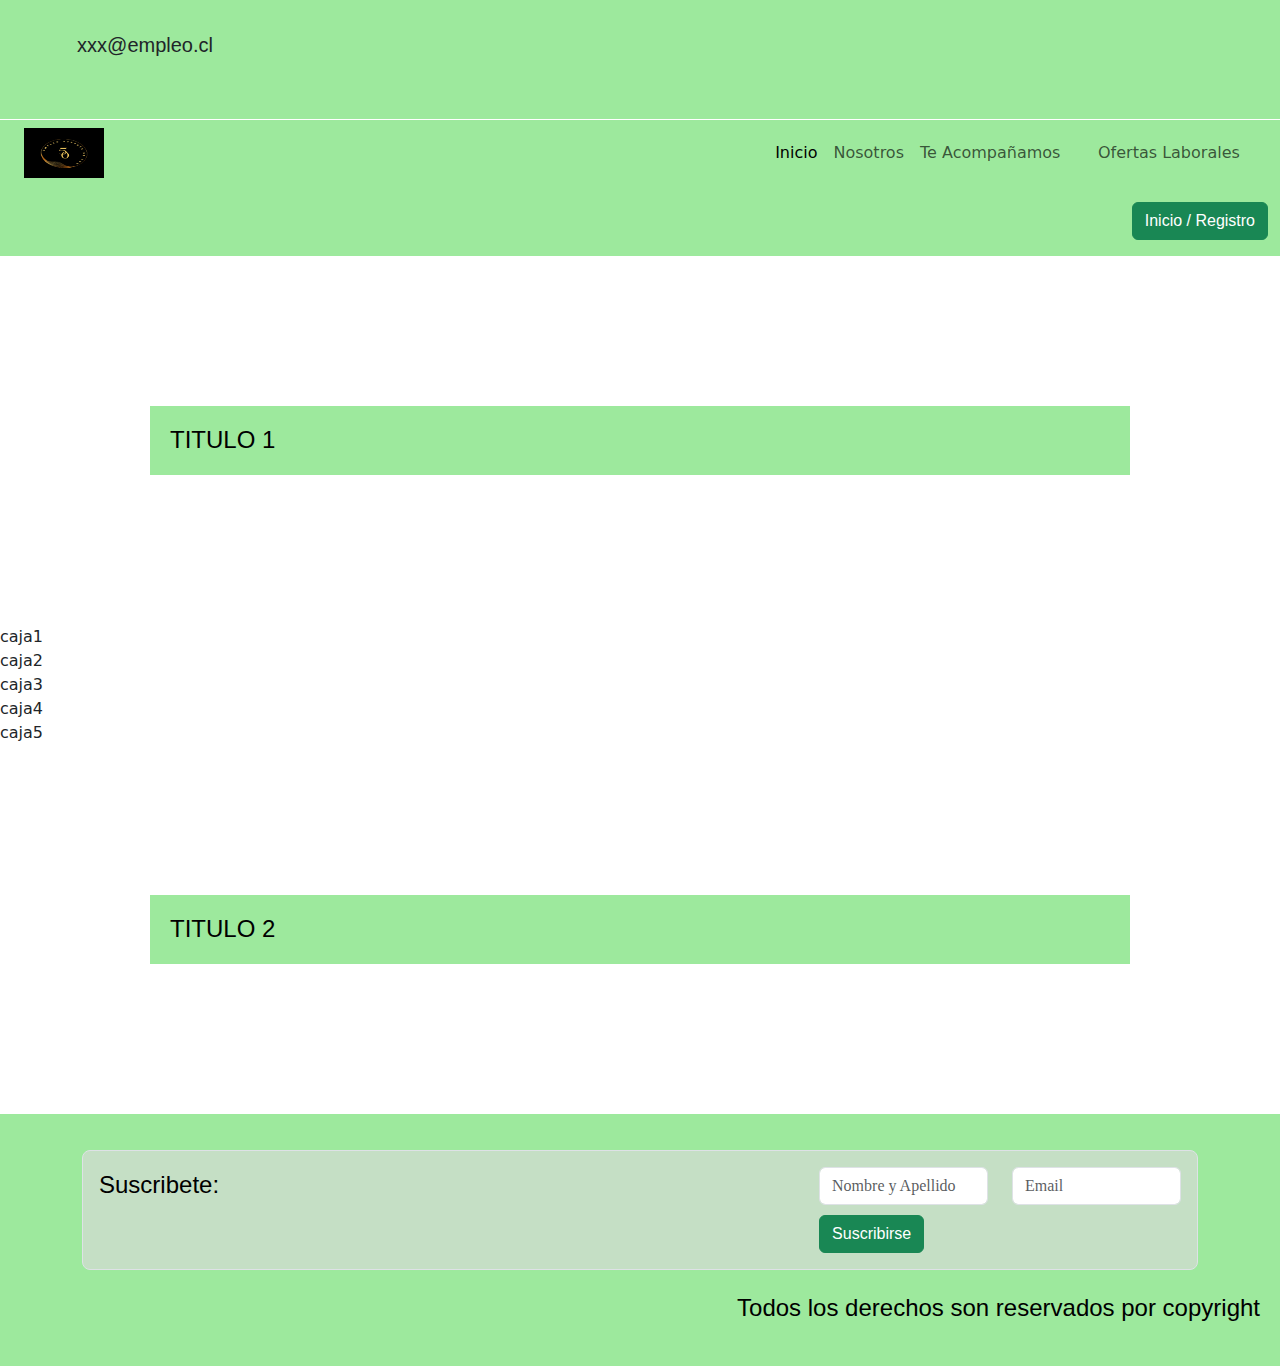
<file: Index.html>
<!DOCTYPE html>
<html lang="es">
<head>
    <meta charset="UTF-8">
    <meta name="viewport" content="width=device-width, initial-scale=1.0">
    <link href="https://cdn.jsdelivr.net/npm/bootstrap@5.3.1/dist/css/bootstrap.min.css" rel="stylesheet">
  <script src="https://cdn.jsdelivr.net/npm/bootstrap@5.3.1/dist/js/bootstrap.bundle.min.js"></script>
    <link rel="shortcut icon" href="img/5.png">
    <link rel="stylesheet" href="https://cdnjs.cloudflare.com/ajax/libs/font-awesome/6.4.2/css/all.min.css" integrity="sha512-z3gLpd7yknf1YoNbCzqRKc4qyor8gaKU1qmn+CShxbuBusANI9QpRohGBreCFkKxLhei6S9CQXFEbbKuqLg0DA==" crossorigin="anonymous" referrerpolicy="no-referrer" />
    <link rel="stylesheet" href="estilos.css">
    <title>Entrega 02</title>
</head>

<body>
    <section class="contenedor">
        <div class="email">
            <i class="fa-solid fa-envelope iconEmail"></i>
            <p>xxx@empleo.cl</p>
        </div>

        <div class="redes">
            <i class="fa-brands fa-instagram"></i>
            <i class="fa-brands fa-twitter"></i>
            <i class="fa-brands fa-linkedin"></i>
        </div>
    </section>
    
    <nav class="navbar navbar-expand-lg bg-body-success">
        <div class="container-fluid">
            <div class="container">
                <a class="navbar-brand">
                  <img src="/img/5.png" alt="Bootstrap" width="80" height="50">
                </a>
              </div>
              <a class="navbar-brand" href="Index.html"></a>
              <button class="navbar-toggler" type="button" data-bs-toggle="collapse" data-bs-target="#navbarSupportedContent" aria-controls="navbarSupportedContent" aria-expanded="false" aria-label="Toggle navigation">
                <span class="navbar-toggler-icon"></span>
              </button>
           <div class="collapse navbar-collapse" id="navbarNav">
            <ul class="navbar-nav">
              <li class="nav-item">
                <a class="nav-link active" aria-current="page" href="#">Inicio</a>
              </li>
              <li class="nav-item">
                <a class="nav-link" href="nosotros.html">Nosotros</a>
              </li>
              <li class="nav-item">
                <a class="nav-link size-item" aria-disabled="true" >Te Acompañamos</a>
              </li>
              <li class="nav-item">
                <a class="nav-link size-item" aria-disabled="true">Ofertas Laborales</a>
              </li>
            </ul>
            <div>
              
          </div>
          </div>
        </div>
        </nav>
        <div class="navbar">
          <nav class="navbar">
            <form class="container-fluid justify-content-start">
              <button type="button" class="btn btn-success">Inicio / Registro</button>
            </form>
          </nav> 
      </div>

    <h2 id="sec1">Titulo 1</h2>
    <section class="sect01">
        <div class="item item1">caja1</div>
        <div class="item item2">caja2</div>
        <div class="item item3">caja3</div>
        <div class="item item4">caja4</div>
        <div class="item item5">caja5</div>
    </section>
    <h2 id="sec2">Titulo 2</h2>
    
    <section class="sect02"></section>

    <footer>
      
        <div class="container mt-3">
          <div class="p-3 text-primary-emphasis bg-primary-subtle border success-border-subtle rounded-3">
            
            <form class="arreg">
              
                <div class="arreg_01">
                <div class="arrangement_02">
                  <p class="title">Suscribete:</p>
                  
                </div>
                <div>
                  <div class="row">
                    <div class="col">
                      <input type="text" class="form-control" placeholder="Nombre y Apellido" name="nombre">
                    </div>
                    <div class="col">
                      <input type="text" class="form-control" placeholder="Email" name="email">
                    </div>
                    <div>
                      <button type="button" class="btn btn-success">Suscribirse</button>
                  </div>
                  </div>
                </div>
            </form>
              
          </div>  
        </div>  
        </div> 

        <div>
          <p class="title1">Todos los derechos son reservados por copyright</p> 
        </div>     
           
      </div>
    </footer>

</body>
</html>
</file>
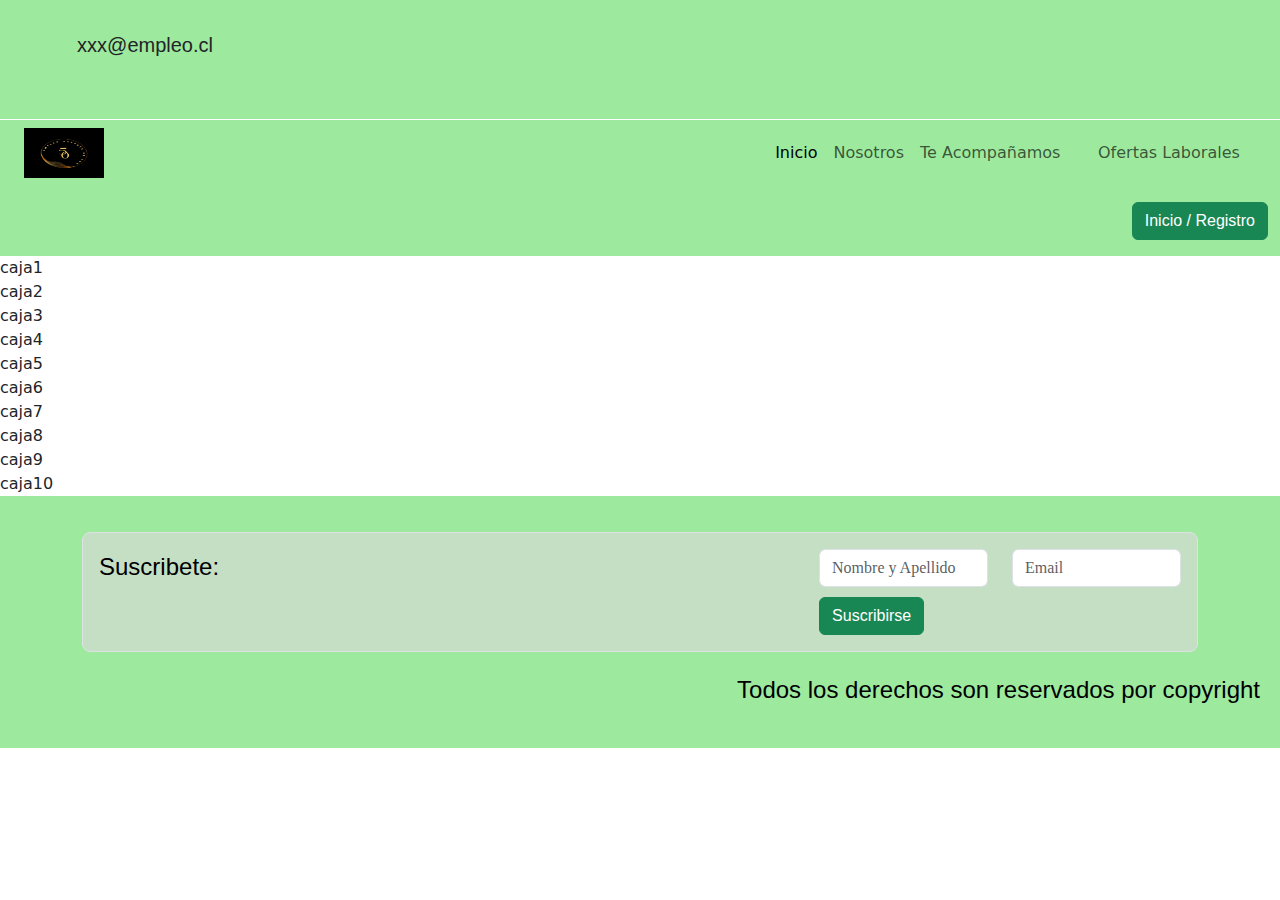
<file: nosotros.html>
<!DOCTYPE html>
<html lang="es">
<head>
    <meta charset="UTF-8">
    <meta name="viewport" content="width=device-width, initial-scale=1.0">
    <link href="https://cdn.jsdelivr.net/npm/bootstrap@5.3.1/dist/css/bootstrap.min.css" rel="stylesheet">
  <script src="https://cdn.jsdelivr.net/npm/bootstrap@5.3.1/dist/js/bootstrap.bundle.min.js"></script>
    <link rel="shortcut icon" href="img/5.png">
    <link rel="stylesheet" href="https://cdnjs.cloudflare.com/ajax/libs/font-awesome/6.4.2/css/all.min.css" integrity="sha512-z3gLpd7yknf1YoNbCzqRKc4qyor8gaKU1qmn+CShxbuBusANI9QpRohGBreCFkKxLhei6S9CQXFEbbKuqLg0DA==" crossorigin="anonymous" referrerpolicy="no-referrer" />
    <link rel="stylesheet" href="../estilos.css">
    <title>Entrega 02</title>
</head>

<body>
    <section class="contenedor">
        <div class="email">
            <i class="fa-solid fa-envelope iconEmail"></i>
            <p>xxx@empleo.cl</p>
        </div>

        <div class="redes">
            <i class="fa-brands fa-instagram"></i>
            <i class="fa-brands fa-twitter"></i>
            <i class="fa-brands fa-linkedin"></i>
        </div>
    </section>
    
    <nav class="navbar navbar-expand-lg bg-body-success">
        <div class="container-fluid">
            <div class="container">
                <a class="navbar-brand">
                  <img src="/img/5.png" alt="Bootstrap" width="80" height="50">
                </a>
              </div>
              <a class="navbar-brand" href="#"></a>
              <button class="navbar-toggler" type="button" data-bs-toggle="collapse" data-bs-target="#navbarSupportedContent" aria-controls="navbarSupportedContent" aria-expanded="false" aria-label="Toggle navigation">
                <span class="navbar-toggler-icon"></span>
              </button>
           <div class="collapse navbar-collapse" id="navbarNav">
            <ul class="navbar-nav">
              <li class="nav-item">
                <a class="nav-link active" aria-current="page" href="../Index.html">Inicio</a>
              </li>
              <li class="nav-item">
                <a class="nav-link" href="./nosotros.html">Nosotros</a>
              </li>
              <li class="nav-item">
                <a class="nav-link size-item" aria-disabled="true" >Te Acompañamos</a>
              </li>
              <li class="nav-item">
                <a class="nav-link size-item" aria-disabled="true">Ofertas Laborales</a>
              </li>
            </ul>
            <div>
              
          </div>
          </div>
        </div>
        </nav>
        <div class="navbar">
          <nav class="navbar">
            <form class="container-fluid justify-content-start">
              <button type="button" class="btn btn-success">Inicio / Registro</button>
            </form>
          </nav> 
      </div>


    <section class="sect01">
        <div class="item item1">caja1</div>
        <div class="item item2">caja2</div>
        <div class="item item3">caja3</div>
        <div class="item item4">caja4</div>
        <div class="item item5">caja5</div>
        <div class="item item1">caja6</div>
        <div class="item item2">caja7</div>
        <div class="item item3">caja8</div>
        <div class="item item4">caja9</div>
        <div class="item item5">caja10</div>
    </section>
 
    
    <section class="sect02"></section>

    <footer>
      
        <div class="container mt-3">
          <div class="p-3 text-primary-emphasis bg-primary-subtle border success-border-subtle rounded-3">
            
            <form class="arreg">
              
                <div class="arreg_01">
                <div class="arrangement_02">
                  <p class="title">Suscribete:</p>
                </div>
                <div>
                  <div class="row">
                    <div class="col">
                      <input type="text" class="form-control" placeholder="Nombre y Apellido" name="nombre">
                    </div>
                    <div class="col">
                      <input type="text" class="form-control" placeholder="Email" name="email">
                    </div>
                    <div>
                        <button type="button" class="btn btn-success">Suscribirse</button>
                    </div>
                  </div>
                </div>
            </form>
              
          </div>  
        </div>  
        </div> 

        <div>
          <p class="title1">Todos los derechos son reservados por copyright</p> 
        </div>     
           
      </div>
    </footer>

</body>
</html>
</file>
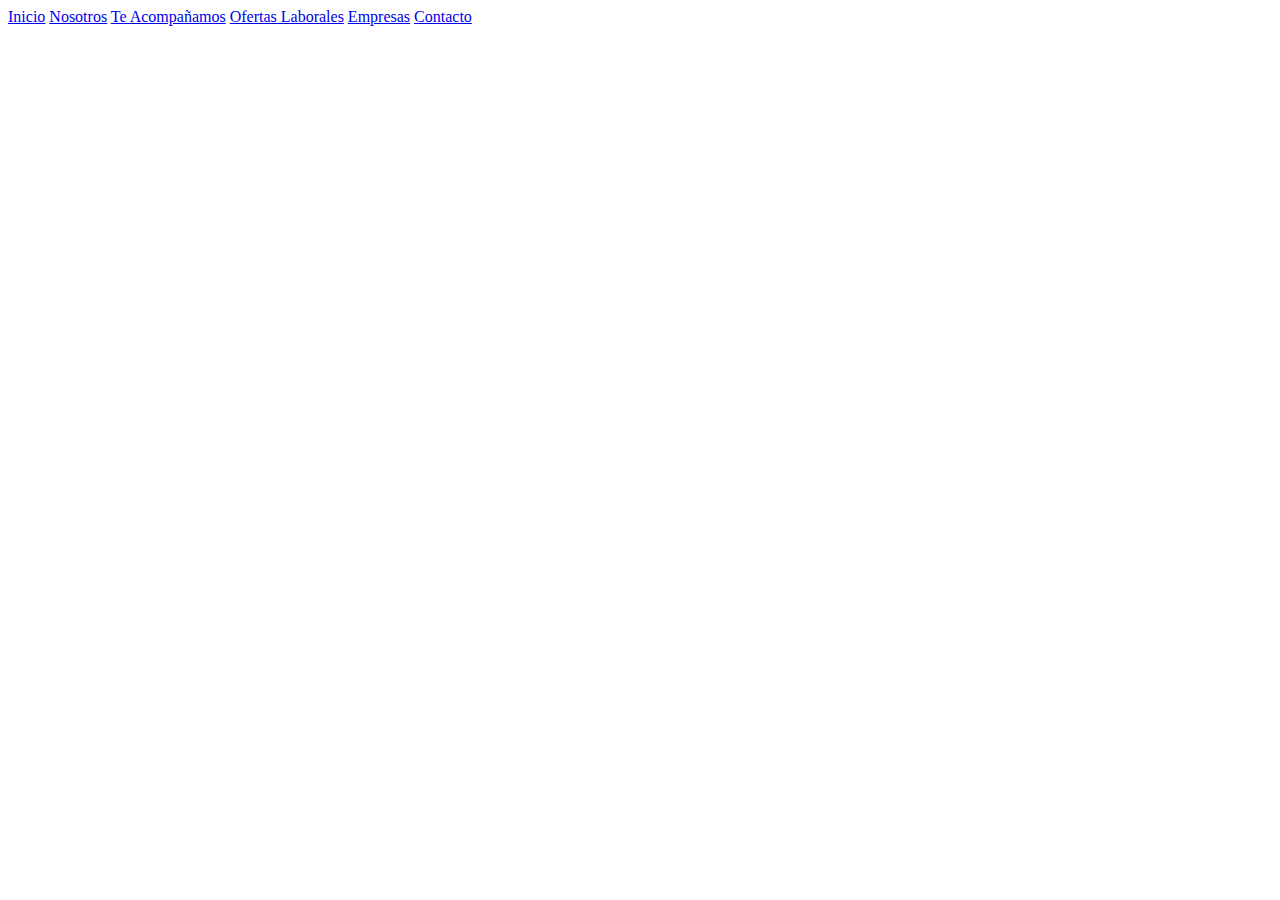
<file: pages/contacto.html>
<!DOCTYPE html>
<html lang="es">
<head>
    <meta charset="UTF-8">
    <meta name="viewport" content="width=device-width, initial-scale=1.0">
    <title>Contacto</title>
</head>
<body>
    <a href="../index.html">Inicio</a>
    <a href="./nosotros.html">Nosotros</a>
    <a href="./teacompañamos.html">Te Acompañamos</a>
    <a href="./ofertas.html">Ofertas Laborales</a>
    <a href="./empresas.html">Empresas</a>
    <a href="./contacto.html">Contacto</a>
</body>
</html>
</file>
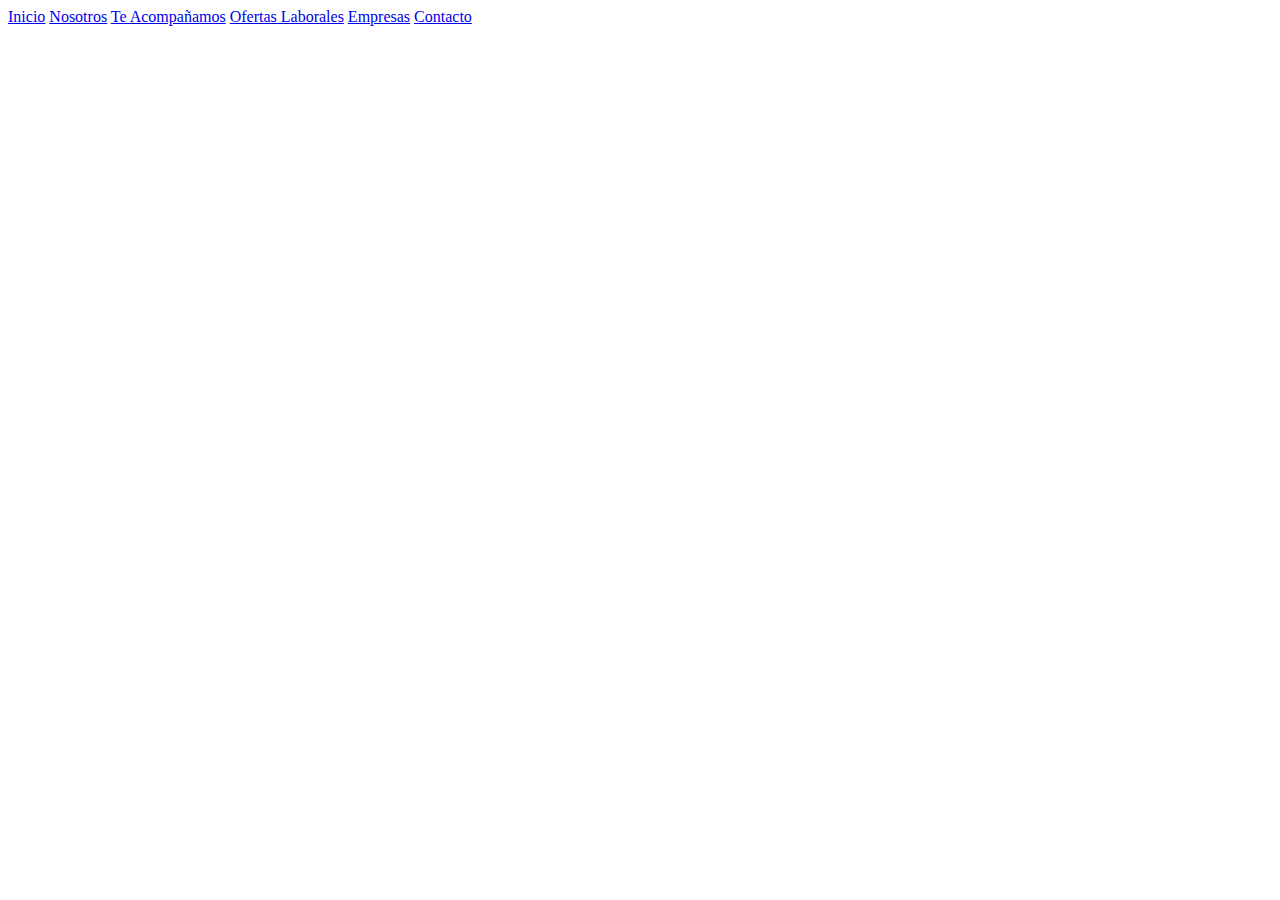
<file: pages/empresas.html>
<!DOCTYPE html>
<html lang="es">
<head>
    <meta charset="UTF-8">
    <meta name="viewport" content="width=device-width, initial-scale=1.0">
    <title>Empresas</title>
</head>
<body>
    <a href="../index.html">Inicio</a>
    <a href="./nosotros.html">Nosotros</a>
    <a href="./teacompañamos.html">Te Acompañamos</a>
    <a href="./ofertas.html">Ofertas Laborales</a>
    <a href="./empresas.html">Empresas</a>
    <a href="./contacto.html">Contacto</a>
</body>
</html>
</file>
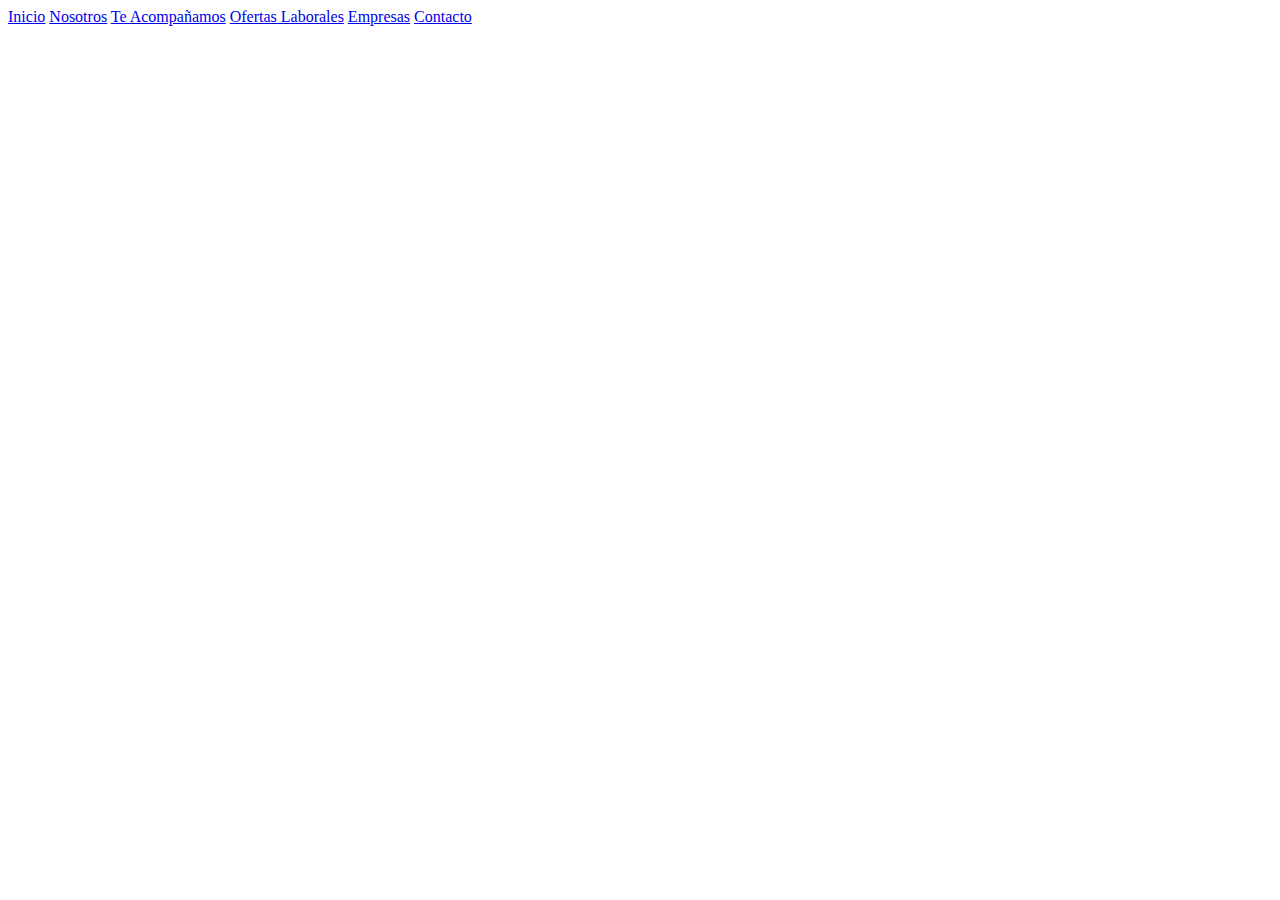
<file: pages/ofertas.html>
<!DOCTYPE html>
<html lang="es">
<head>
    <meta charset="UTF-8">
    <meta name="viewport" content="width=device-width, initial-scale=1.0">
    <title>Ofertas Laborales</title>
</head>
<body>
    <a href="../index.html">Inicio</a>
    <a href="./nosotros.html">Nosotros</a>
    <a href="./teacompañamos.html">Te Acompañamos</a>
    <a href="./ofertas.html">Ofertas Laborales</a>
    <a href="./empresas.html">Empresas</a>
    <a href="./contacto.html">Contacto</a>
</body>
</html>
</file>
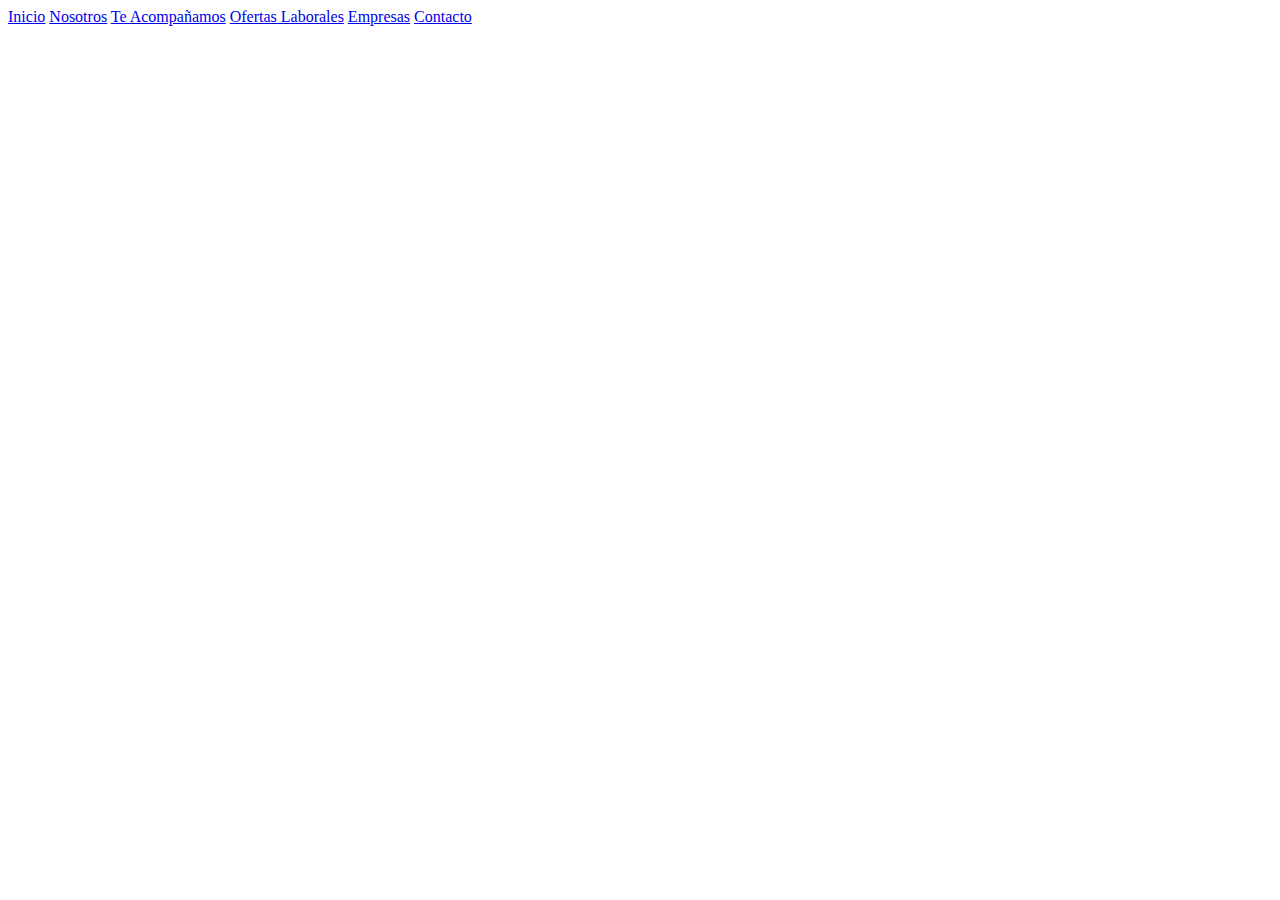
<file: pages/teacompañamos.html>
<!DOCTYPE html>
<html lang="es">
<head>
    <meta charset="UTF-8">
    <meta name="viewport" content="width=device-width, initial-scale=1.0">
    <title>Te Acompañamos</title>
</head>
<body>
    <a href="../index.html">Inicio</a>
    <a href="./nosotros.html">Nosotros</a>
    <a href="./teacompañamos.html">Te Acompañamos</a>
    <a href="./ofertas.html">Ofertas Laborales</a>
    <a href="./empresas.html">Empresas</a>
    <a href="./contacto.html">Contacto</a>
</body>
</html>
</file>
<file: estilos.css>
*{
    margin: 0;
    padding: 0;
    box-sizing: border-box;
}

.contenedor{
    display: flex;
    justify-content: space-between;
    background-color: #9de99d;
    height: 120px;
    width: 100%;
    font-family: Verdana, Geneva, Tahoma, sans-serif;
    font-weight: 450px;
    font-size: 20px;
    padding: 30px;
    border-style: 0px 0px 5px;
    border-bottom: 1px solid #fff;
}

.email{
    display: flex;
    justify-content: space-between;
    width: 15%;
}

.iconEmail{
    margin-top: 8px;
    margin-right: 8px;
}

header{
    background-color: #9de99d;
    height: 120px;
    width: 100%;
    font-family: Verdana, Geneva, Tahoma, sans-serif;
    font-weight: 600;
    font-size: 22px;
    padding: 30px;
}

.logo_img{
    width: 80px;
}

.navbar{
    background-color: #9de99d;
    display: flex;
    justify-content: right;
   
}

.size-item{
    width: 178px;
}


.ing{
    color: white;
    padding: 30px;
    float: right;
    margin: 10px;
}

.ing a{
    background-color: #9de99d;
    color: black;
    text-decoration: none;
    padding: 5px 20px;
    font-family: Verdana, Geneva, Tahoma, sans-serif;
    font-weight: 600;
}

.ing a:hover{
    background-color: rgb(120, 178, 32);
}

h2{
    margin: 150px;
    background-color: #9de99d;
    color: black;
    text-align: left;
    font-size: 24px;
    font-family: Verdana, Geneva, Tahoma, sans-serif;
    text-transform: uppercase;
    padding: 20px;
}

section{
    background-color: white;
    height: 100%;
    width: 100%;
}

footer{
    background-color: #9de99d;
    color: white;
    text-align: right;
    font-size: 24px;
    padding: 20px;
    font-family: roboto;
}

footer p{
    margin-bottom: 20px;
}

.bg-primary-subtle {
    background-color: #c5dfc5!important;
}

.title{
    display: flex;
    margin-right: 600px;
    font-family: Verdana, Geneva, Tahoma, sans-serif;
    color:black;
}

.title1{
    display: flex;
    justify-content: right;
    color: black;
    font-family: Verdana, Geneva, Tahoma, sans-serif;
    margin-top: 20px;
}

.arreg{
    display: flex;
    justify-content: right;
}

.arrangement_02{
    display: flex;
    justify-content: left;
}

.arreg_01{
    display: flex;
    justify-content: right;
}

.btn-success {
    display: flex;
    justify-content: space-between;

    font-family: Verdana, Geneva, Tahoma, sans-serif;
}

.form-control{
    margin-bottom: 10px;
}
</file>
